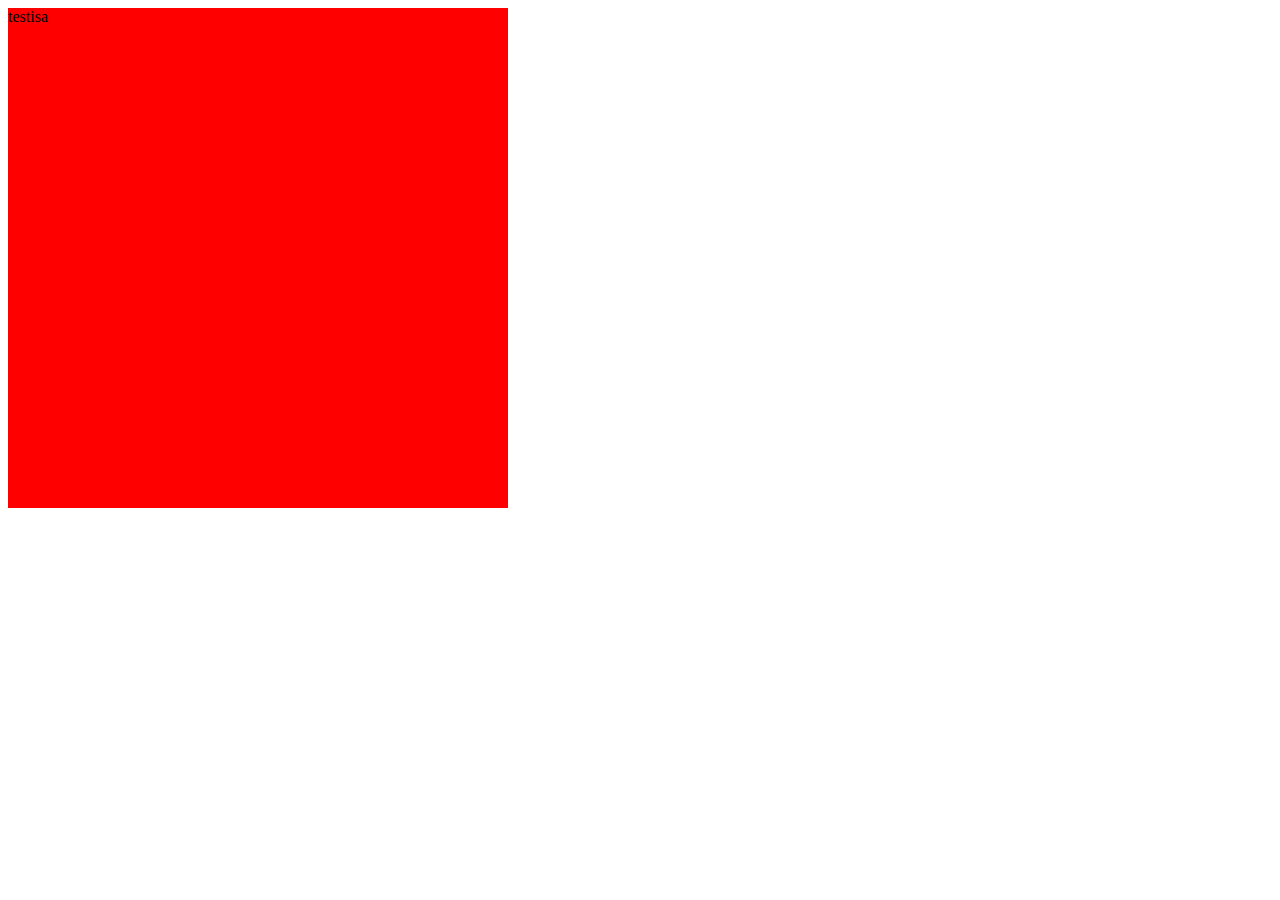
<file: index.html>
<!DOCTYPE html>
<html lang="fi">
    <head>
        <title>Insta upotus testi</title>
        <meta charset="utf-8"/>
    </head>
    <body>
        <div id="instaContent" style="width:500px;
                                        height: 500px;
                                        background-color: #ff0000;">
            testisa
        </div>
    </body>
</html>
</file>
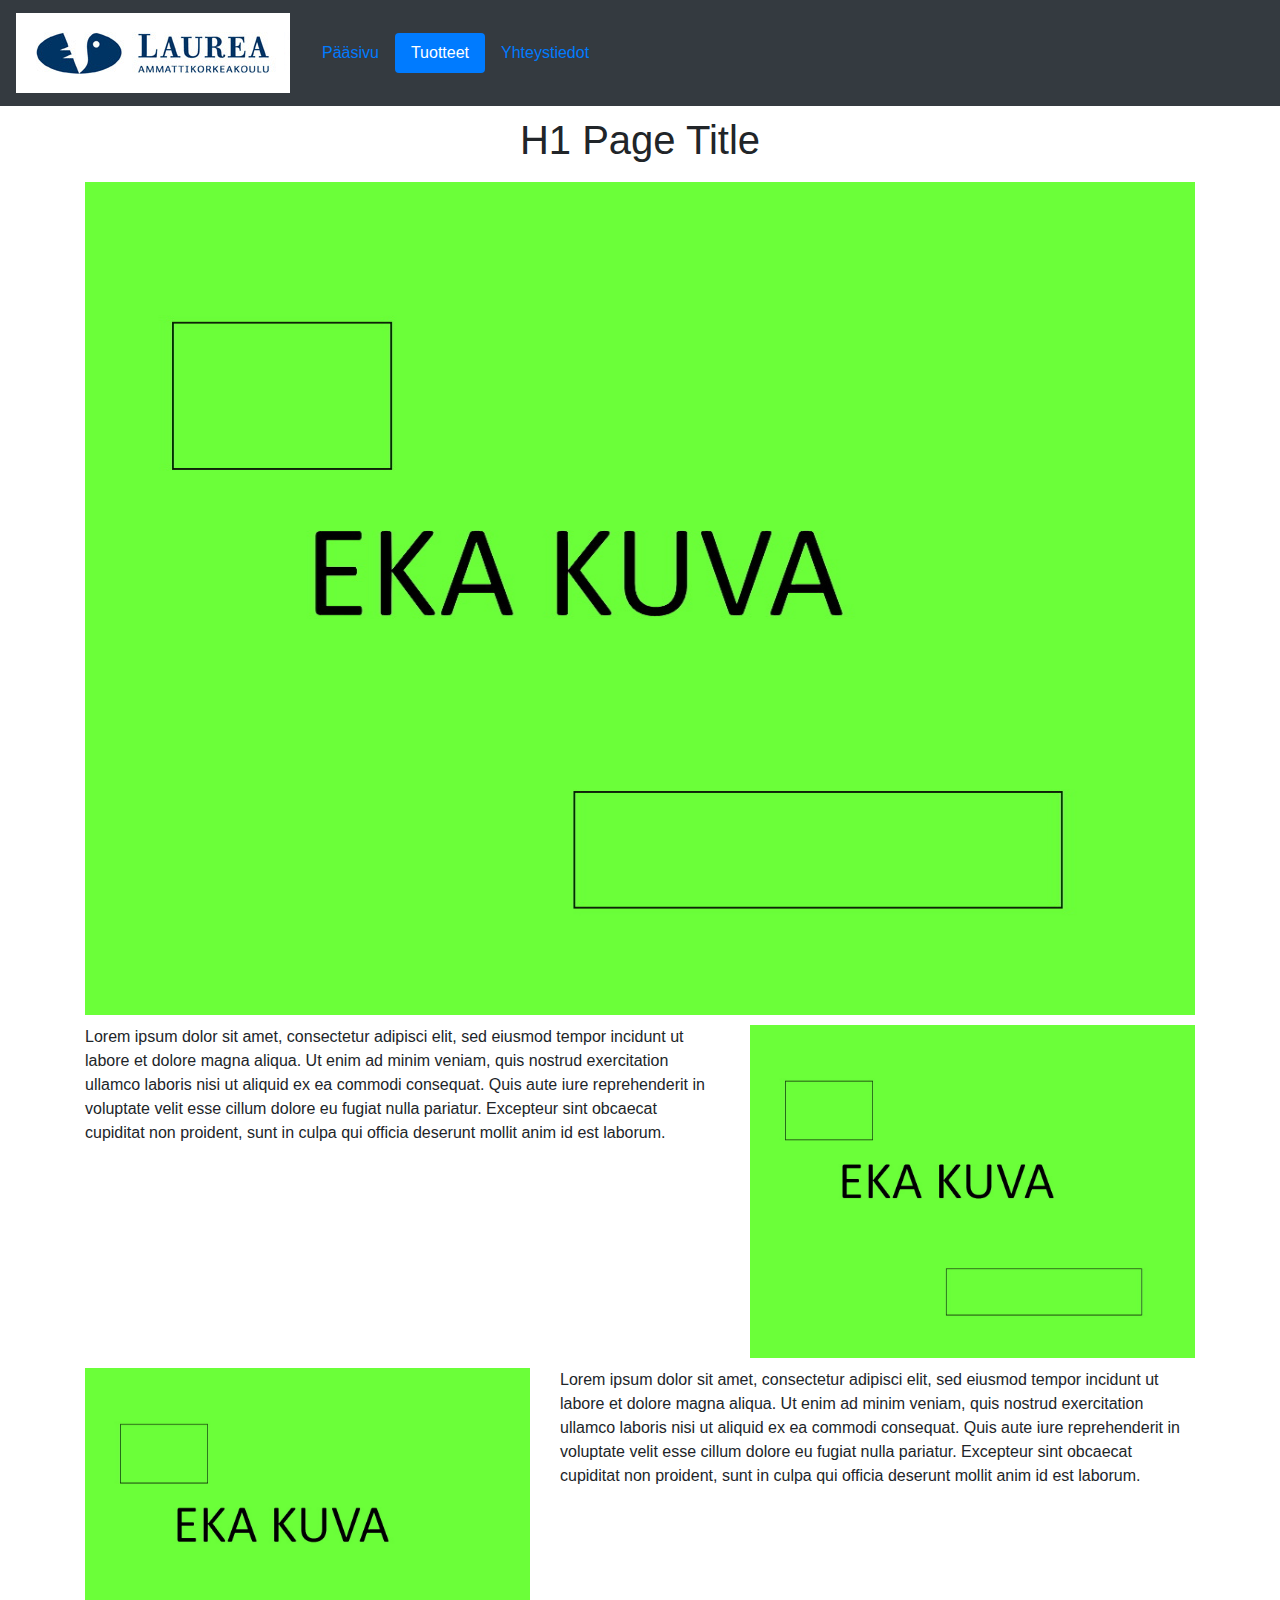
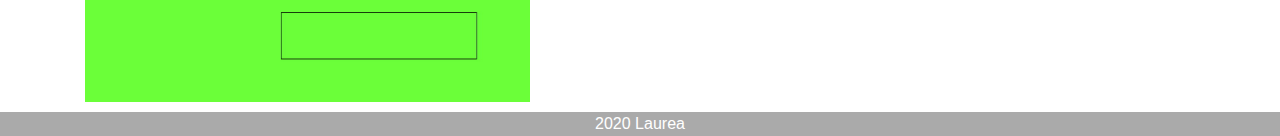
<file: second.html>
<!DOCTYPE html>
<html lang="fi">
    <head>
        <title>Esimerkki 8B</title>
        <meta charset="utf-8"/>
         <link rel="stylesheet" href="https://maxcdn.bootstrapcdn.com/bootstrap/4.4.1/css/bootstrap.min.css">
  <script src="https://ajax.googleapis.com/ajax/libs/jquery/3.4.1/jquery.min.js"></script>
  <script src="https://cdnjs.cloudflare.com/ajax/libs/popper.js/1.16.0/umd/popper.min.js"></script>
  <script src="https://maxcdn.bootstrapcdn.com/bootstrap/4.4.1/js/bootstrap.min.js"></script>
        <!-- <link rel="stylesheet" href="https://stackpath.bootstrapcdn.com/bootstrap/4.4.1/css/bootstrap.min.css" integrity="sha384-Vkoo8x4CGsO3+Hhxv8T/Q5PaXtkKtu6ug5TOeNV6gBiFeWPGFN9MuhOf23Q9Ifjh" crossorigin="anonymous"> -->
        <link rel="stylesheet" href="styles.css"/>
    </head>
    <body>
        <nav class="navbar navbar-expand-md navbar-dark bg-dark">
            <!-- <a href="#" class="navbar-brand">Laurea</a> -->
            <img src="logo.gif" alt="Laurea Logo" class="navbar-brand"> 
            
            <button class="navbar-toggler" data-toggle="collapse" data-target="#navbarMenu">
                <span class="navbar-toggler-icon"></span>
            </button>
            <div id="navbarMenu" class="collapse navbar-collapse">
                <!-- <ul class="navbar-nav"> -->
                <ul class="nav nav-pills">                
                    <li class="nav-item">
                        <a class="nav-link" href="index.html">Pääsivu</a>
                    </li>
                    <li class="nav-item">
                        <a class="nav-link active" href="second.html">Tuotteet</a>
                    </li>
                    <li class="nav-item">
                        <a class="nav-link" href="third.html">Yhteystiedot</a>
                    </li>                
                </ul>
            </div>
        </nav>
        
        <div class="container">
            <div class="row">
                <div class="col-md-12">
                    <h1>H1 Page Title</h1>
                </div>
            </div>
            
            <div class="row">
                <div class="col-md-12">
                    <img class="img-fluid" src="kuva1.jpg" alt="Kuva1"/>
                </div>
            </div>
            
            <div class="row">
                <div class="col-md-7">
                    <p>Lorem ipsum dolor sit amet, consectetur adipisci elit, sed eiusmod tempor incidunt ut labore et dolore magna aliqua. Ut enim ad minim veniam, quis nostrud exercitation ullamco laboris nisi ut aliquid ex ea commodi consequat. Quis aute iure reprehenderit in voluptate velit esse cillum dolore eu fugiat nulla pariatur. Excepteur sint obcaecat cupiditat non proident, sunt in culpa qui officia deserunt mollit anim id est laborum.</p>
                </div>
                <div class="col-md-5">
                    <img class="img-fluid" src="kuva1.jpg" alt="Kuva1"/>
                </div>
            </div>
            
            <div class="row">
                <div class="col-md-5">
                    <img class="img-fluid" src="kuva1.jpg" alt="Kuva1"/>
                </div>
                <div class="col-md-7">
                    <p>Lorem ipsum dolor sit amet, consectetur adipisci elit, sed eiusmod tempor incidunt ut labore et dolore magna aliqua. Ut enim ad minim veniam, quis nostrud exercitation ullamco laboris nisi ut aliquid ex ea commodi consequat. Quis aute iure reprehenderit in voluptate velit esse cillum dolore eu fugiat nulla pariatur. Excepteur sint obcaecat cupiditat non proident, sunt in culpa qui officia deserunt mollit anim id est laborum.</p>
                </div>                
            </div>          
        </div>
        
        
        <footer>
            2020 Laurea
        </footer>
        
        
        <script src="https://code.jquery.com/jquery-3.4.1.slim.min.js" integrity="sha384-J6qa4849blE2+poT4WnyKhv5vZF5SrPo0iEjwBvKU7imGFAV0wwj1yYfoRSJoZ+n" crossorigin="anonymous"></script>
        <script src="https://cdn.jsdelivr.net/npm/popper.js@1.16.0/dist/umd/popper.min.js" integrity="sha384-Q6E9RHvbIyZFJoft+2mJbHaEWldlvI9IOYy5n3zV9zzTtmI3UksdQRVvoxMfooAo" crossorigin="anonymous"></script>
        <script src="https://stackpath.bootstrapcdn.com/bootstrap/4.4.1/js/bootstrap.min.js" integrity="sha384-wfSDF2E50Y2D1uUdj0O3uMBJnjuUD4Ih7YwaYd1iqfktj0Uod8GCExl3Og8ifwB6" crossorigin="anonymous"></script>
    
    </body>
</html>
</file>
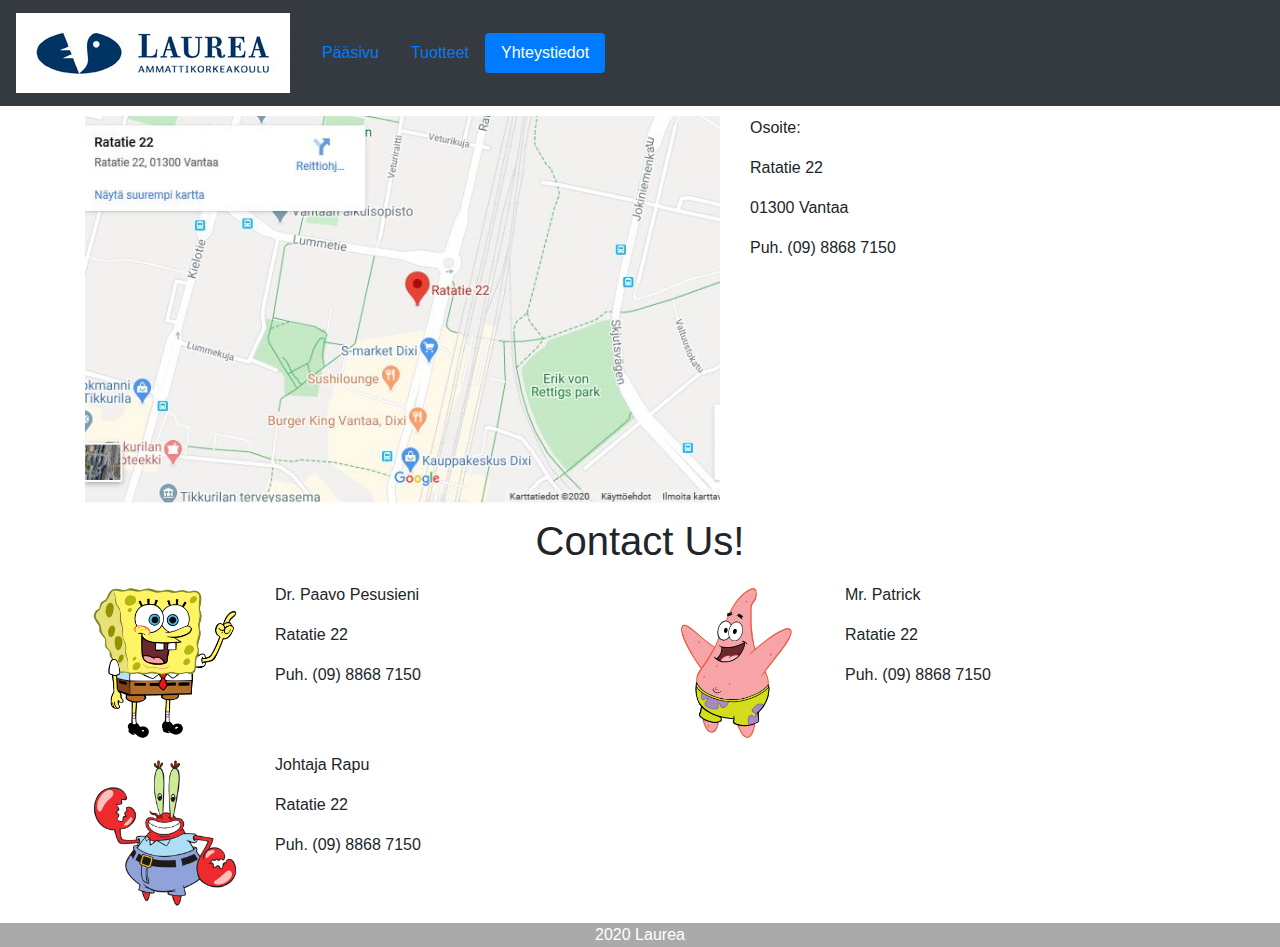
<file: third.html>
<!DOCTYPE html>
<html lang="fi">
    <head>
        <title>Esimerkki 8B</title>
        <meta charset="utf-8"/>
         <link rel="stylesheet" href="https://maxcdn.bootstrapcdn.com/bootstrap/4.4.1/css/bootstrap.min.css">
  <script src="https://ajax.googleapis.com/ajax/libs/jquery/3.4.1/jquery.min.js"></script>
  <script src="https://cdnjs.cloudflare.com/ajax/libs/popper.js/1.16.0/umd/popper.min.js"></script>
  <script src="https://maxcdn.bootstrapcdn.com/bootstrap/4.4.1/js/bootstrap.min.js"></script>
        <!-- <link rel="stylesheet" href="https://stackpath.bootstrapcdn.com/bootstrap/4.4.1/css/bootstrap.min.css" integrity="sha384-Vkoo8x4CGsO3+Hhxv8T/Q5PaXtkKtu6ug5TOeNV6gBiFeWPGFN9MuhOf23Q9Ifjh" crossorigin="anonymous"> -->
        <link rel="stylesheet" href="styles.css"/>
    </head>
    <body>
        <nav class="navbar navbar-expand-md navbar-dark bg-dark">
            <!-- <a href="#" class="navbar-brand">Laurea</a> -->
            <img src="logo.gif" alt="Laurea Logo" class="navbar-brand"> 
            
            <button class="navbar-toggler" data-toggle="collapse" data-target="#navbarMenu">
                <span class="navbar-toggler-icon"></span>
            </button>
            <div id="navbarMenu" class="collapse navbar-collapse">
                <!-- <ul class="navbar-nav"> -->
                <ul class="nav nav-pills">                
                    <li class="nav-item">
                        <a class="nav-link" href="index.html">Pääsivu</a>
                    </li>
                    <li class="nav-item">
                        <a class="nav-link" href="second.html">Tuotteet</a>
                    </li>
                    <li class="nav-item">
                        <a class="nav-link active" href="third.html">Yhteystiedot</a>
                    </li>                
                </ul>
            </div>
        </nav>
        


        <div class="container">
        
            <div class="row">
                <div class="col-md-7">
                    <img class="img-fluid" src="map.jpg" alt="Kartta"/>
                </div>
                <div class="col-md-5">
                    <p>Osoite:</p>
                    <p>Ratatie 22</p>
                    <p>01300 Vantaa</p>
                    <p>Puh. (09) 8868 7150</p>                    
                </div>
            </div>
            
            <div class="row">
                <div class="col-md-12">
                    <h1>Contact Us!</h1>
                </div>
            </div>
                      
            
            
            <div class="row">
                <div class="col-md-2">
                    <img class="img-fluid" src="bob.png" alt="Paavo"/>
                </div>
                <div class="col-md-4">
                    <p>Dr. Paavo Pesusieni</p>
                    <p>Ratatie 22</p>
                    <p>Puh. (09) 8868 7150</p>
                </div>  
                <div class="col-md-2">
                    <img class="img-fluid" src="patrick.png" alt="Patrick"/>
                </div>
                <div class="col-md-4">
                    <p>Mr. Patrick</p>
                    <p>Ratatie 22</p>
                    <p>Puh. (09) 8868 7150</p>
                </div>                 
            </div>
            
            <div class="row">
                <div class="col-md-2">
                    <img class="img-fluid" src="mrkrab.png" alt="Johtaja rapu"/>
                </div>
                <div class="col-md-4">
                    <p>Johtaja Rapu</p>
                    <p>Ratatie 22</p>
                    <p>Puh. (09) 8868 7150</p>
                </div>  
                <div class="col-md-2">
                </div>
                <div class="col-md-4">
    
                </div>                 
            </div>
            
            
        </div>
        
        
        <footer>
            2020 Laurea
        </footer>
        
        
        <script src="https://code.jquery.com/jquery-3.4.1.slim.min.js" integrity="sha384-J6qa4849blE2+poT4WnyKhv5vZF5SrPo0iEjwBvKU7imGFAV0wwj1yYfoRSJoZ+n" crossorigin="anonymous"></script>
        <script src="https://cdn.jsdelivr.net/npm/popper.js@1.16.0/dist/umd/popper.min.js" integrity="sha384-Q6E9RHvbIyZFJoft+2mJbHaEWldlvI9IOYy5n3zV9zzTtmI3UksdQRVvoxMfooAo" crossorigin="anonymous"></script>
        <script src="https://stackpath.bootstrapcdn.com/bootstrap/4.4.1/js/bootstrap.min.js" integrity="sha384-wfSDF2E50Y2D1uUdj0O3uMBJnjuUD4Ih7YwaYd1iqfktj0Uod8GCExl3Og8ifwB6" crossorigin="anonymous"></script>
    
    </body>
</html>
</file>
<file: styles.css>
.carousel {
    margin-top: 10px;
}

.carousel-item img {
    width: 80%;
    margin-left: 10%;
    margin-right: 10%;
}

.carousel-control-next-icon,
.carousel-control-prev-icon {
    filter: invert(100%);
}

.row {
    margin-top: 10px;
}

.content-box {
    margin: 5px;
    border-style: solid;
    border-color: #000000;
    border-width: 1px;
}

.content-box img {
    width:80%;
    margin-left: 10%;
    margin-right: 10%;
}

.content-box p {
    text-align: center;
} 

.container h1 {
    text-align: center;
}

footer {
    margin-top: 10px;
    background-color: #aaaaaa;
    color: white;
    text-align: center;
    
}
</file>
